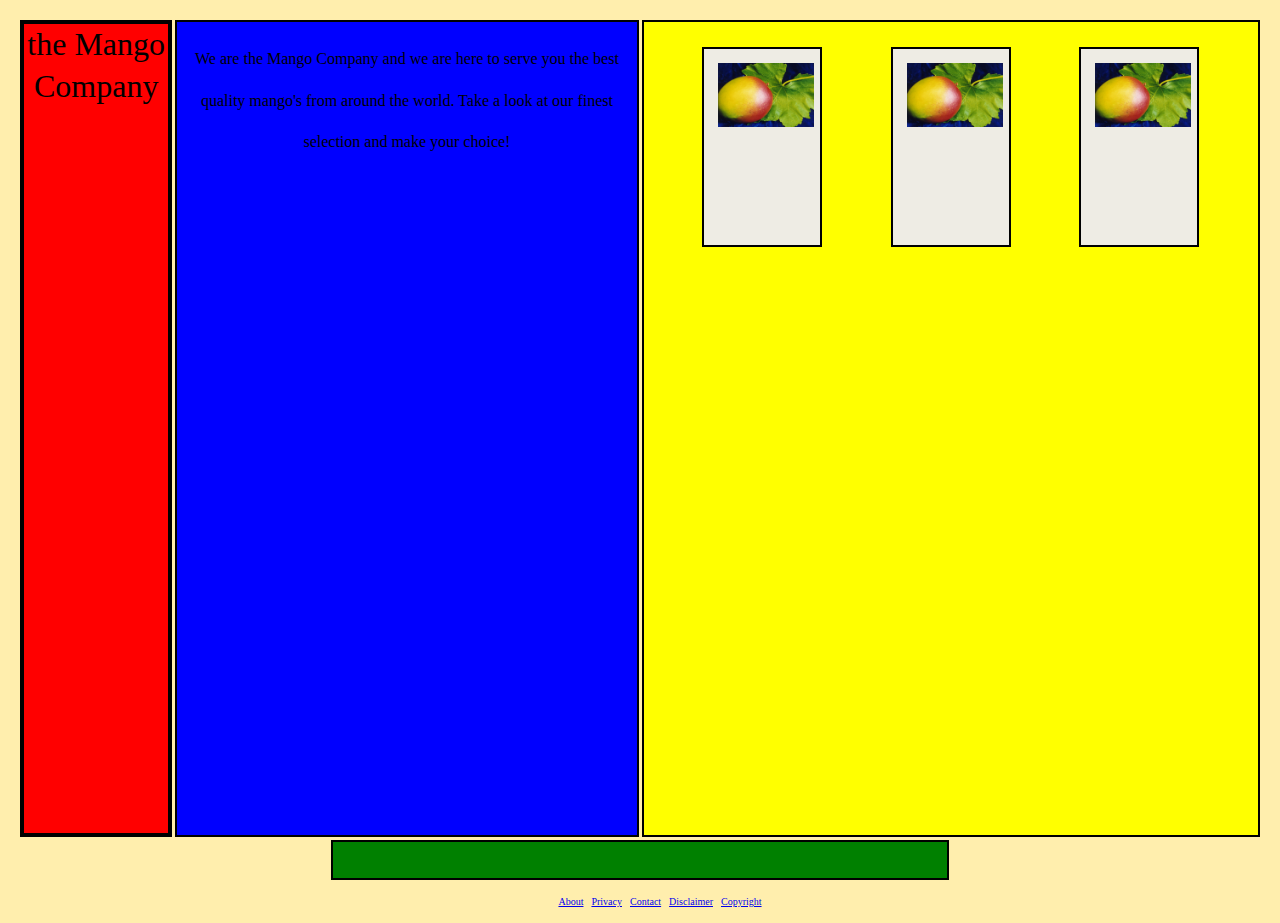
<file: index.html>
<!DOCTYPE html>
<html>

<head>
    <meta name="viewport" content="width=device-width, initial-scale=1.0">
    <title>the Mango Company</title>
    <link rel="stylesheet" type="text/css" href="general.css">
    <link rel="stylesheet" type="text/css" href="index_grid.css">
</head>

<body>
    <div class="container">

        <div class="header border_header">
            <header>the Mango Company</header>
        </div>

        <div class="main mainbox border_main">
            <article>
                <p>We are the Mango Company and we are here to serve you the best quality mango's from around the world.
                    Take a look at our finest selection and make your choice!
                </p>
            </article>
        </div>

        <div class="widget border_widget">
            <div class="productbox">
                <img width="200px" src="images/mango1.jpg" class="img_responsive">
            </div>
            <div class="productbox">
                <img width="200px" src="images/mango1.jpg" class="img_responsive">
            </div>
            <div class="productbox">
                <img width="200px" src="images/mango1.jpg" class="img_responsive">
            </div>

        </div>

        <div class="footer border_footer">
            <nav>
                <ul>
                    <li class="li-footer"><a href="about.html">About</a></li>
                    <li class="li-footer"><a href="privacy.html">Privacy</a></li>
                    <li class="li-footer"><a href="contact.html">Contact</a></li>
                    <li class="li-footer"><a href="disclaimer.html">Disclaimer</a></li>
                    <li class="li-footer"><a href="copyright.html">Copyright</a></li>
                </ul>
            </nav>
        </div>

    </div>
</body>

</html>
</file>
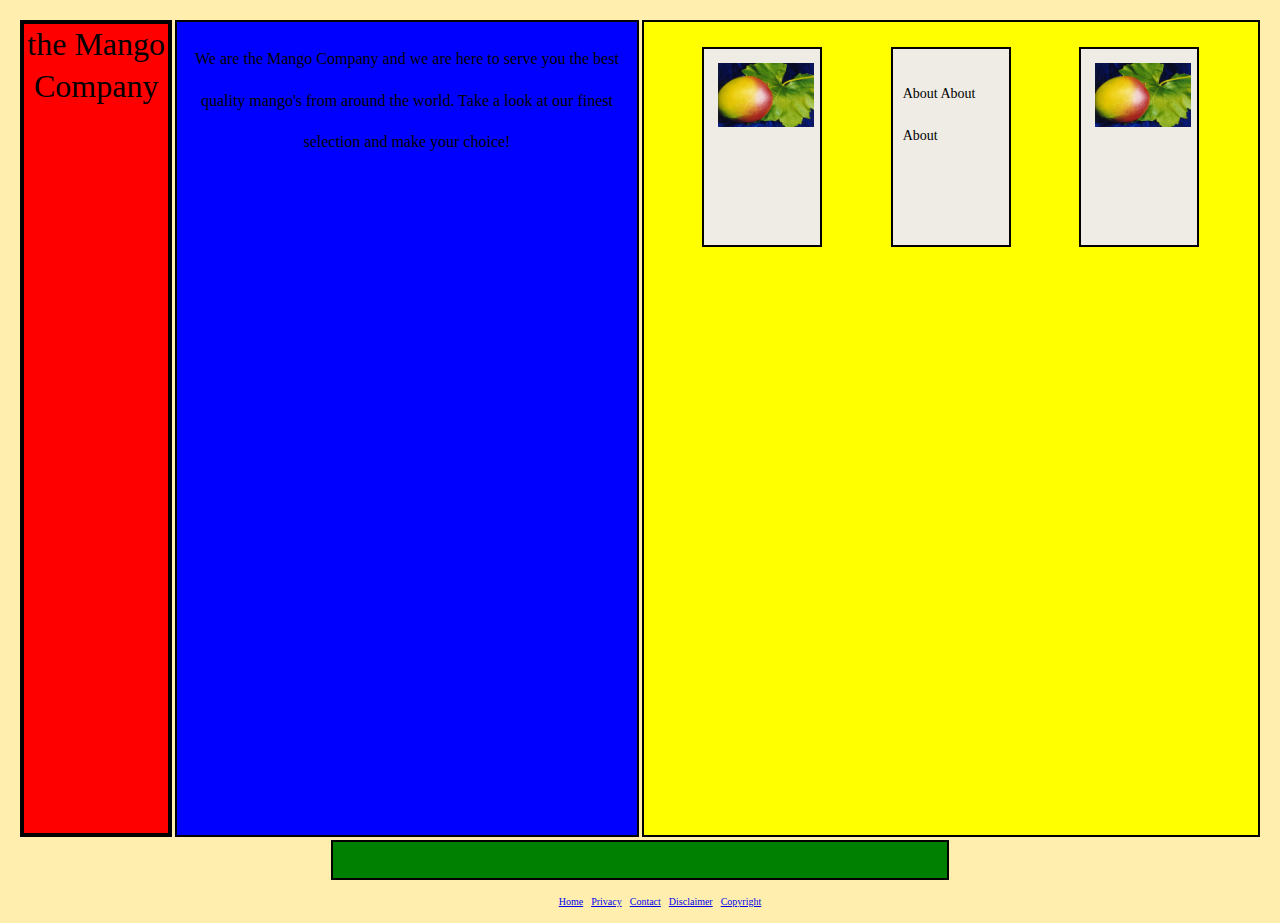
<file: About.html>
<!DOCTYPE html>
<html>

<head>
    <meta name="viewport" content="width=device-width, initial-scale=1.0">
    <title>About</title>
    <link rel="stylesheet" type="text/css" href="general.css">
    <link rel="stylesheet" type="text/css" href="index_grid.css">
</head>

<body>
    <div class="container">

        <div class="header border_header">
            <header>the Mango Company</header>
        </div>

        <div class="main mainbox border_main">
            <article>
                <p>We are the Mango Company and we are here to serve you the best quality mango's from around the world.
                    Take a look at our finest selection and make your choice!
                </p>
            </article>
        </div>

        <div class="widget border_widget">
            <div class="productbox">
                <img width="200px" src="images/mango1.jpg" class="img_responsive">
            </div>
            <div class="productbox">
                <p>About About About</p>
            </div>
            <div class="productbox">
                <img width="200px" src="images/mango1.jpg" class="img_responsive">
            </div>

        </div>

        <div class="footer border_footer">
            <nav>
                <ul>
                    <li class="li-footer"><a href="index.html">Home</a></li>
                    <li class="li-footer"><a href="privacy.html">Privacy</a></li>
                    <li class="li-footer"><a href="contact.html">Contact</a></li>
                    <li class="li-footer"><a href="disclaimer.html">Disclaimer</a></li>
                    <li class="li-footer"><a href="copyright.html">Copyright</a></li>
                </ul>
            </nav>
        </div>

    </div>
</body>

</html>
</file>
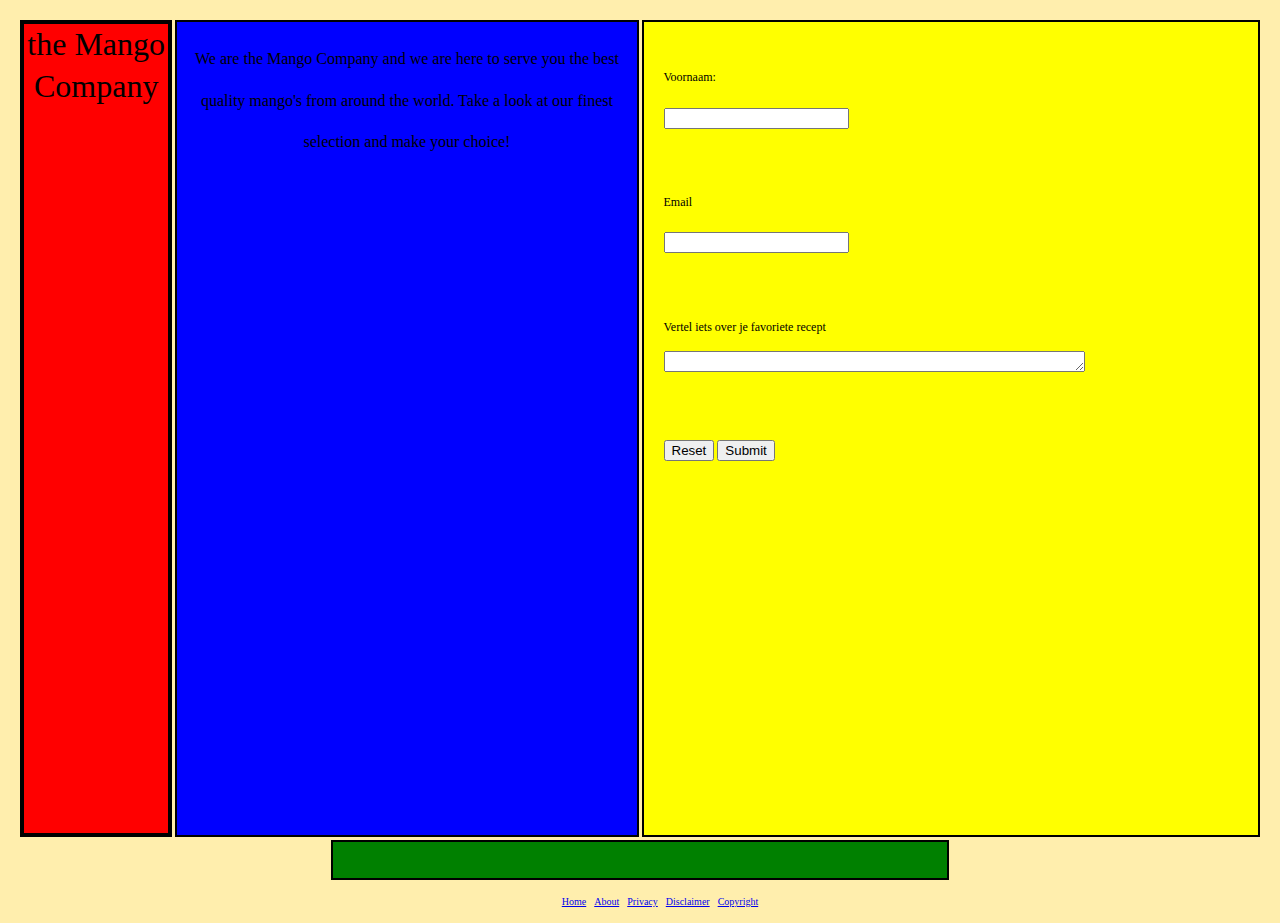
<file: Contact.html>
<!DOCTYPE html>
<html>

<head>
    <meta name="viewport" content="width=device-width, initial-scale=1.0">
    <title>Contact</title>
    <link rel="stylesheet" type="text/css" href="general.css">
    <link rel="stylesheet" type="text/css" href="index_grid.css">
</head>

<body>
    <div class="container">

        <div class="header border_header">
            <header>the Mango Company</header>
        </div>

        <div class="main mainbox border_main">
            <article>
                <p>We are the Mango Company and we are here to serve you the best quality mango's from around the world.
                    Take a look at our finest selection and make your choice!
                </p>
            </article>
        </div>

        <div class="widget border_widget">


            <form class="contact_form img_responsive" name="contact" method="POST" data-netlify="true">

                <div>
                    <label for="fname">Voornaam:</label><br>
                    <input type="text" id="fname" name="fname"><br><br>
                </div>
                <div>
                    <label for="email">Email</label><br>
                    <input type="email" id="email" name="email"><br><br>
                </div>
                <div>
                    <label for="Biography">Vertel iets over je favoriete recept</label><br>
                    <textarea name="Biography" rows="1" cols="50" wrap="physical"
                        id="comment_text_area"></textarea><br><br>
                </div>
                <div>
                    <input type="reset" name="Formulier Leegmaken">
                    <input type="submit" name="Formulier verzenden">
                </div>
            </form>


        </div>

        <div class="footer border_footer">
            <nav>
                <ul>
                    <li class="li-footer"><a href="index.html">Home</a></li>
                    <li class="li-footer"><a href="about.html">About</a></li>
                    <li class="li-footer"><a href="privacy.html">Privacy</a></li>
                    <li class="li-footer"><a href="disclaimer.html">Disclaimer</a></li>
                    <li class="li-footer"><a href="copyright.html">Copyright</a></li>
                </ul>
            </nav>
        </div>

    </div>
</body>

</html>
</file>
<file: general.css>
html, body {
  box-sizing: border-box;
  background-color: #ffeead;
  height: 100%;
  padding: 10px;
  margin: 0px;
}

.container > div:nth-child(1n) {
  background-color: red;	
}

.container > div:nth-child(2n) {
  background-color: blue;
}

.container > div:nth-child(3n) {
  background-color: yellow;
}

.container > div:nth-child(4n) {
  background-color: green;
}

.border_header {
  border: 4px solid black;
  text-align: center;
}

.border_main {
  border: 2px solid black;
}

.mainbox {
  font-family: Cambria, Cochin, Georgia, Times, 'Times New Roman', serif;
  font-size: 16px;
  text-align: center;
}

.border_widget {
  border: 2px solid black;
}

.productbox {
  box-sizing: border-box;
  border: 2px solid black;
  background-color: #eeece4;
  height: 200px;
  width: 120px;
  padding: 10px;
  margin: 10px;
  margin-top: 25px;
  font-family: Cambria, Cochin, Georgia, Times, 'Times New Roman', serif;
  font-size: 14px;
}

img {
  padding: 4px;
  margin: 0 auto;
}

.img_responsive {
  width: 100%;
  height: auto;
}

.contact_form {
  padding: 10px;
  margin: 10px;
  margin-top: 25px;
  font-family: Cambria, Cochin, Georgia, Times, 'Times New Roman', serif;
  font-size: 12px;
}

.border_footer {
  border: 2px solid black;
  text-align: center;
}

.li-footer {
  display: inline;
  width: 20px;
  font-size: 10px;
}


  @media (min-width: 768px) {
    body {
    font-size: 1.5rem;
    }
  }

  @media (min-width: 1024px) {
    body {
    line-height: 120%;
    font-size: 1.8rem;
    }
  }

  @media (min-width: 1200px) {
    body {
    line-height: 130%;
    font-size: 2rem;
    }
  }
</file>
<file: index_grid.css>
.container {
    height: 100%;
    display: grid;
    grid-gap: 3px;
    grid-template-columns: 1fr;
    grid-template-rows: 40px 100px auto 40px;
    grid-template-areas: 
        "h h h h h h h h h h h h"
        "m m m m m m m m m m m m"
        "w w w w w w w w w w w w"
        "f f f f f f f f f f f f";
}

.header {
    grid-area: h;
}

.main {
    grid-area: m;
}

.widget {
    grid-area: w;
    display: flex;
    justify-content: space-evenly;
}

.footer {
    grid-area: f;
}


        /* tablet */
        @media (min-width: 768px) {
        .container {
            grid-template-columns: 1fr;
            grid-template-rows: 40px 130px auto 40px;
            grid-template-areas: 
        "h h h h h h h h h h h h"
        "m m m m m m m m m m m m"
        "w w w w w w w w w w w w"       
        "f f f f f f f f f f f f";
        }
          }
        
          /* desktop */
          @media (min-width: 1024px) {
        .container {
            grid-template-columns: repeat(6, 1fr);
            grid-template-rows: 1fr 1fr 1fr 1fr 1fr 1fr 1fr 1fr;
            grid-template-areas: 
                "h m m m m m"
                "h m m m m m"
                "h w w w w w"       
                "h w w w w w"
                "h w w w w w"
                "h w w w w w"
                "h f f f f f"
                "h f f f f f";
        }
          }

          /* desktop large */
          @media (min-width: 1200px) {
            .container {
                grid-template-columns: repeat(8, 1fr);
                grid-template-rows: 1fr 1fr 1fr 1fr 1fr 1fr 1fr 40px;
                grid-template-areas: 
                    "h m m m w w w w"
                    "h m m m w w w w"
                    "h m m m w w w w"       
                    "h m m m w w w w"
                    "h m m m w w w w"
                    "h m m m w w w w"
                    "h m m m w w w w"
                    ". . f f f f . .";
            }
              }
</file>
